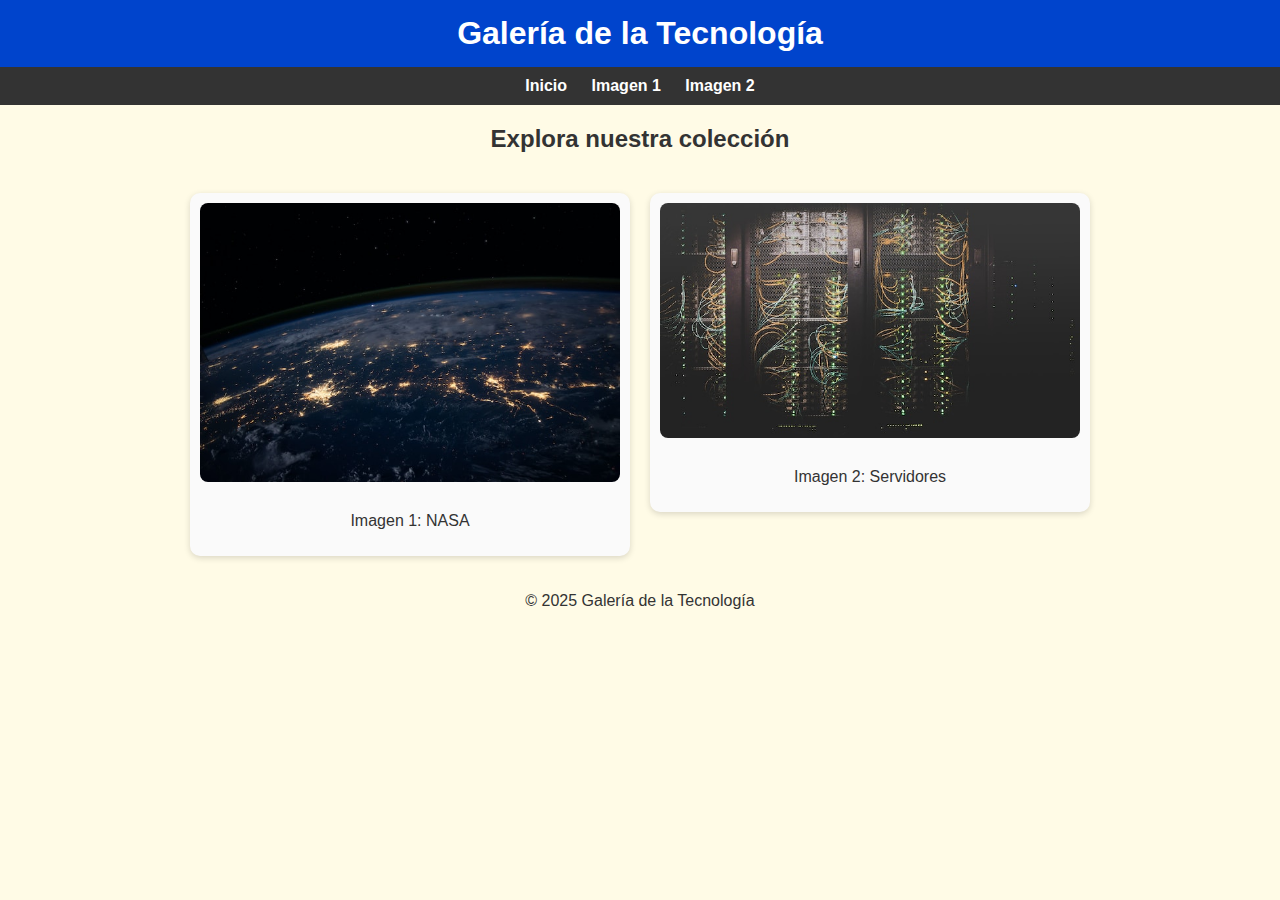
<file: index.html>
<!DOCTYPE html>
<html lang="es">

<head>
    <meta charset="UTF-8">
    <meta name="viewport" content="width=device-width, initial-scale=1.0">
    <title>Galería de la Tecnología</title>
    <link rel="stylesheet" href="styles.css">
</head>

<body>
    <header>
        <h1>Galería de la Tecnología</h1>
        <nav>
            <a href="index.html">Inicio</a>
            <a href="page1.html">Imagen 1</a>
            <a href="page2.html">Imagen 2</a>
        </nav>
    </header>

    <main>
        <h2>Explora nuestra colección</h2>
        <div class="gallery">
            <section>
                <a href="page1.html">
                    <img src="img1.jpg" alt="Imagen de la NASA" class="thumb">
                    <p>Imagen 1: NASA</p>
                </a>
            </section>
            <section>
                <a href="page2.html">
                    <img src="img2.jpg" alt="Sala de servidores" class="thumb">
                    <p>Imagen 2: Servidores</p>
                </a>
            </section>
        </div>
    </main>

    <footer>
        <p>&copy; 2025 Galería de la Tecnología</p>
    </footer>
</body>

</html>
</file>
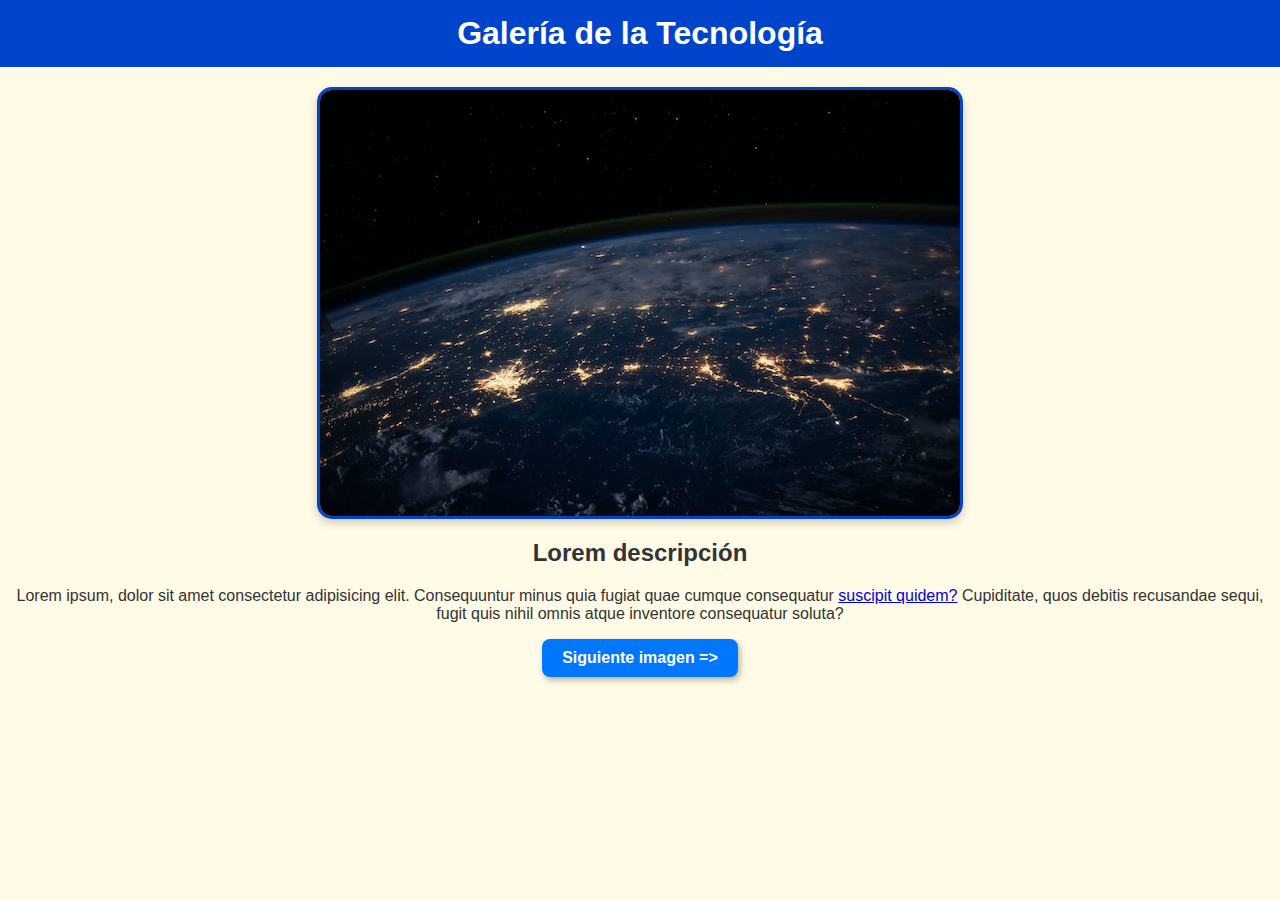
<file: page1.html>
<!DOCTYPE html>
<html lang="es">

<head>
    <meta charset="UTF-8">
    <meta name="viewport" content="width=device-width, initial-scale=1.0">
    <title>Galería de la Tecnología - Página 1</title>
    <link rel="stylesheet" href="styles.css">
</head>

<body>
    <h1>Galería de la Tecnología</h1>
    <img src="img1.jpg" alt="Imagen de la NASA" class="image"/>
    <h2>Lorem descripción</h2>
    <p>Lorem ipsum, dolor sit amet consectetur adipisicing elit. Consequuntur minus quia fugiat quae cumque consequatur
        <a href="page2.html">suscipit quidem?</a> Cupiditate, quos debitis recusandae sequi, fugit quis nihil omnis atque inventore consequatur
        soluta?</p>
    <a href="page2.html" title="Imagen siguiente" class="link-button">Siguiente imagen =&gt;</a>
</body>

</html>
</file>
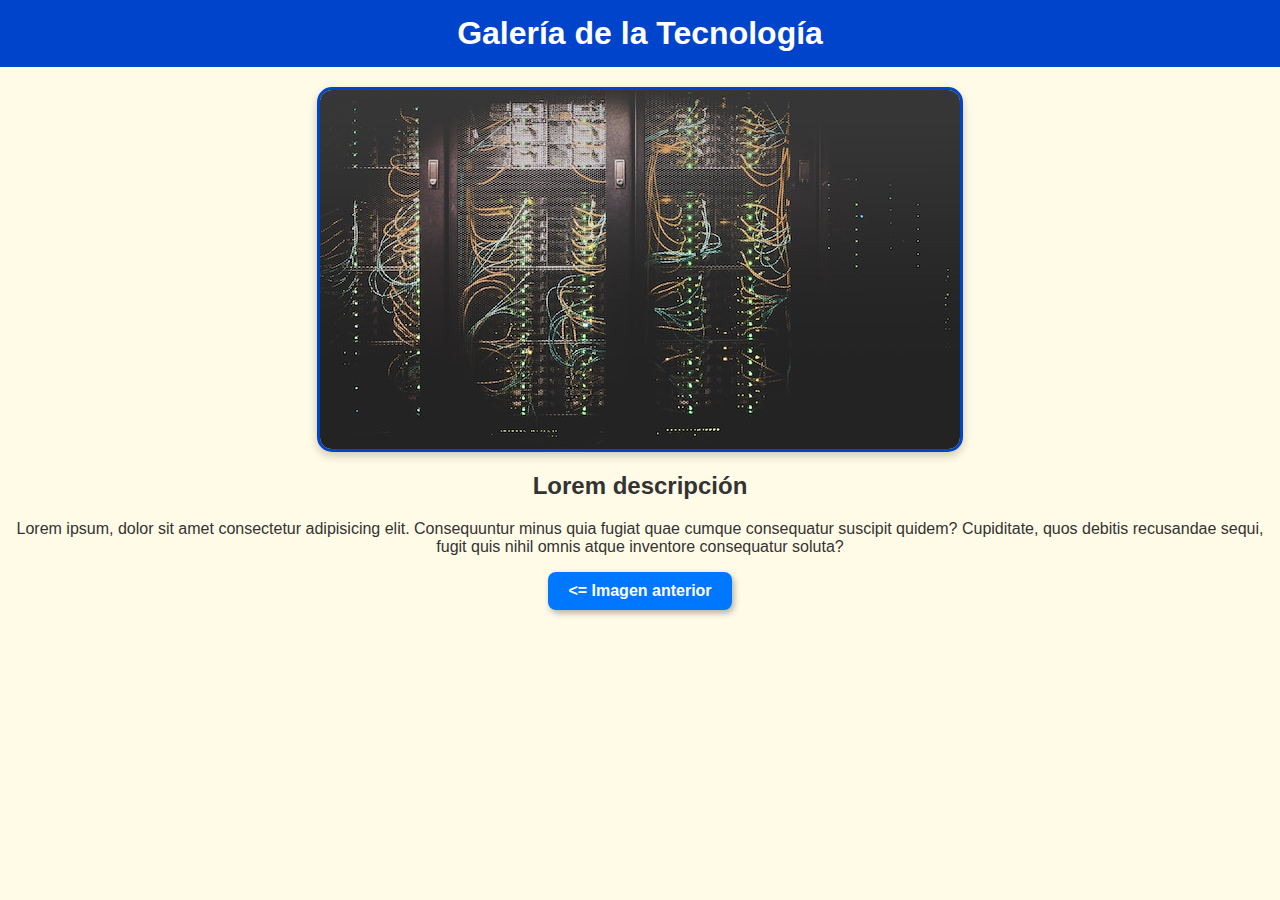
<file: page2.html>
<!DOCTYPE html>
<html lang="es">

<head>
    <meta charset="UTF-8">
    <meta name="viewport" content="width=device-width, initial-scale=1.0">
    <title>Galería de la Tecnología - Página 2</title>
    <link rel="stylesheet" href="styles.css">
</head>

<body>
    <h1>Galería de la Tecnología</h1>
    <img src="img2.jpg" alt="Sala de servidores" class="image"/>
    <h2>Lorem descripción</h2>
    <p>Lorem ipsum, dolor sit amet consectetur adipisicing elit. Consequuntur minus quia fugiat quae cumque consequatur
        suscipit quidem? Cupiditate, quos debitis recusandae sequi, fugit quis nihil omnis atque inventore consequatur
        soluta?</p>
    <a href="page1.html" title="Imagen anterior" class="link-button">&lt;= Imagen anterior</a>
</body>

</html>
</file>
<file: styles.css>
body {
    font-family: Arial, Helvetica, sans-serif;
    background-color: #fffbe6;
    color: #333;
    margin: 0;
    padding: 0;
    text-align: center;
}

h1 {
    background-color: #0044cc;
    color: white;
    padding: 15px;
    margin: 0;
}


.image {
    border: 3px solid #0044cc;
    border-radius: 15px;
    max-width: 90%;
    height: auto;
    margin: 20px auto;
    display: block;
    box-shadow: 0 4px 10px rgba(0,0,0,0.2);
}


.link-button {
    display: inline-block;
    text-decoration: none;
    color: white;
    background-color: #0077ff;
    padding: 10px 20px;
    border-radius: 8px;
    font-weight: bold;
    box-shadow: 2px 3px 6px rgba(0,0,0,0.3);
    transition: background-color 0.3s ease, transform 0.2s ease;
}

.link-button:hover {
    background-color: #0055cc;
    transform: scale(1.05);
}

nav {
    background: #333;
    padding: 10px;
}
nav a {
    color: white;
    margin: 0 10px;
    text-decoration: none;
    font-weight: bold;
}
nav a:hover {
    text-decoration: underline;
}

@media (max-width: 600px) {
    .image {
        max-width: 100%;
        height: auto;
    }
    h1 {
        font-size: 1.5em;
    }
}

.gallery {
    display: grid;
    grid-template-columns: repeat(auto-fit, minmax(220px, 1fr));
    gap: 20px;
    padding: 20px;
    max-width: 900px;
    margin: 0 auto;
}

.gallery a {
    text-decoration: none;
    color: #333;
    background: #fafafa;
    border-radius: 10px;
    padding: 10px;
    transition: transform 0.2s ease, box-shadow 0.2s ease;
    display: block;
    text-align: center;
    box-shadow: 0 2px 6px rgba(0,0,0,0.15);
}

.gallery a:hover {
    transform: scale(1.05);
    box-shadow: 0 4px 10px rgba(0,0,0,0.25);
}

.thumb {
    max-width: 100%;
    border-radius: 8px;
    margin-bottom: 10px;
}

@media (max-width: 900px) {
    h1 {
        font-size: 1.8em;
        padding: 10px;
    }

    nav {
        display: flex;
        flex-wrap: wrap;
        justify-content: center;
    }

    nav a {
        margin: 5px;
        font-size: 0.95em;
    }

    .gallery {
        grid-template-columns: repeat(auto-fit, minmax(180px, 1fr));
        padding: 15px;
    }
}

@media (max-width: 600px) {
    body {
        font-size: 14px;
    }

    h1 {
        font-size: 1.5em;
    }

    h2 {
        font-size: 1.2em;
    }

    nav {
        flex-direction: column;
        align-items: center;
        gap: 5px;
    }

    .gallery {
        grid-template-columns: 1fr; 
        padding: 10px;
    }

    .gallery a {
        font-size: 0.9em;
        padding: 8px;
    }

    .thumb {
        max-height: 200px;
        object-fit: cover;
    }
}
</file>
